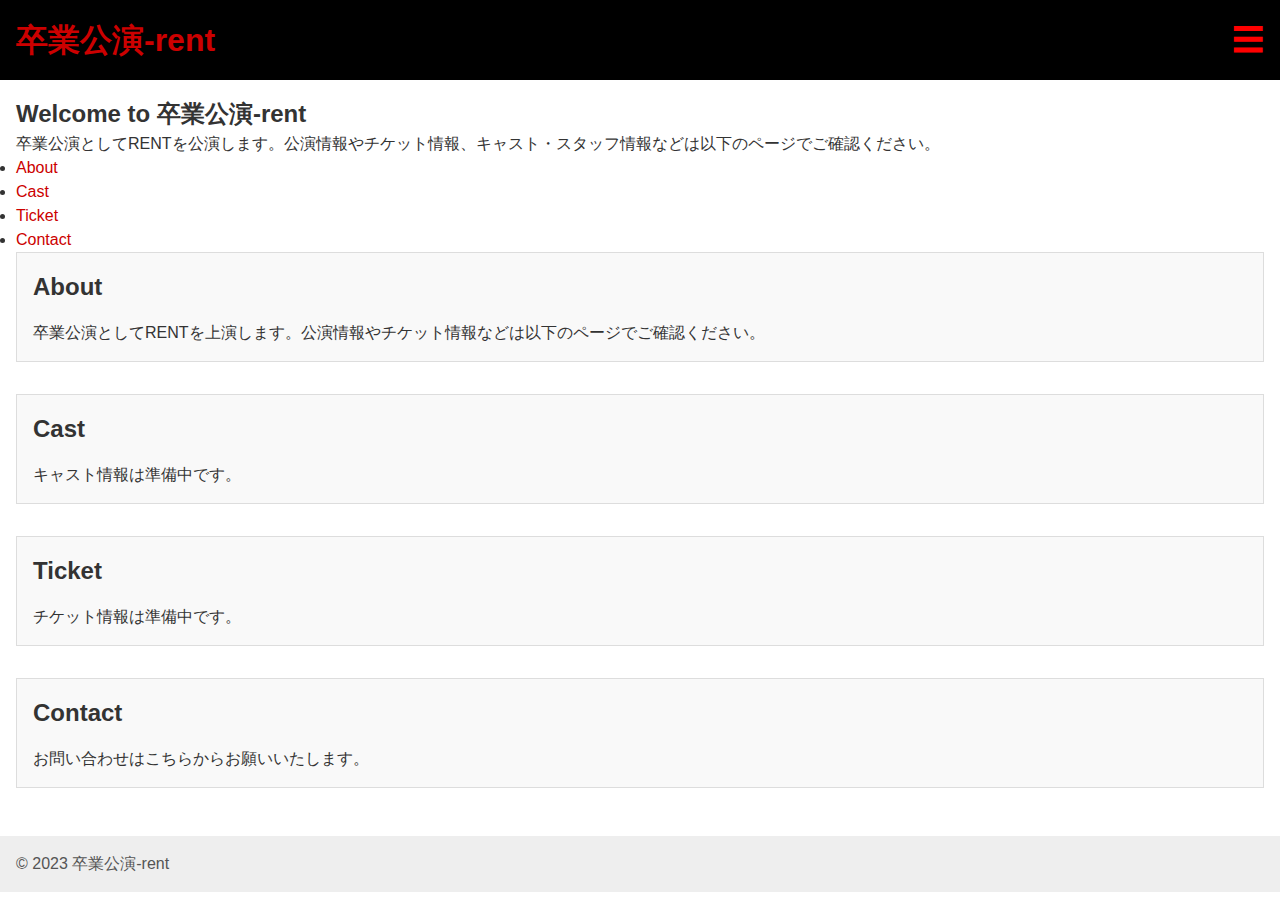
<file: test/index-1.html>
<!DOCTYPE html>
<html lang="ja">
<head>
    <meta charset="UTF-8">
    <title>卒業公演-rent</title>
    <style>
        /* reset styles */
        * {
            box-sizing: border-box;
            margin: 0;
            padding: 0;
        }
    
        /* global styles */
        body {
            font-family: "Helvetica Neue", Helvetica, Arial, sans-serif;
            font-size: 16px;
            line-height: 1.5;
            color: #333;
        }
    
        a {
            color: #c00;
            text-decoration: none;
        }
    
        a:hover {
            text-decoration: underline;
        }
    
        /* header styles */
        header {
            background-color: #000;
            color: #f00;
            display: flex;
            justify-content: space-between;
            align-items: center;
            padding: 1rem;
            /* position: fixed;
            top: 0;
            left: 0;
            right: 0; */
            z-index: 1;
        }
    
        header h1 {
            font-size: 2rem;
        }
    
        nav {
            display: none;
            flex-direction: column;
            position: fixed;
            top: 0;
            right: 0;
            width: 100%;
            height: 100%;
            background-color: #000;
            color: #fff;
            padding: 1rem;
            text-align: center;
        }
    
        nav ul {
            list-style: none;
        }
    
        nav li {
            margin-bottom: 1rem;
        }
    
        .toggle {
            display: none;
        }
    
        .toggle:checked~nav {
            display: flex;
            z-index: 100;
        }
    
        .hamburger {
            display: block;
            font-size: 2rem;
            cursor: pointer;
        }
    
        /* main styles */
        main {
            padding: 1rem;
        }
    
        section {
            margin-bottom: 2rem;
            padding: 1rem;
            background-color: #f9f9f9;
            border: 1px solid #ddd;
        }
    
        section h2 {
            margin-bottom: 1rem;
        }
    
        /* footer styles */
        footer {
            background-color: #eee;
            color: #555;
            display: flex;
            justify-content: space-between;
            align-items: center;
            padding: 1rem;
        }
    
        footer p {
            margin: 0;
        }
    
        footer a {
            color: #333;
        }
    </style>
</head>
<body>
    <header>
        <h1><a href="/">卒業公演-rent</a></h1>
        <label for="toggle" class="hamburger">&#9776;</label>
        <input type="checkbox" id="toggle" class="toggle">
        <nav>
            <ul>
                <li><a href="/#about">About</a></li>
                <li><a href="/#cast">Cast</a></li>
                <li><a href="/#ticket">Ticket</a></li>
                <li><a href="/#contact">Contact</a></li>
            </ul>
        </nav>
    </header>

    <main>
        <h2>Welcome to 卒業公演-rent</h2>
        <p>卒業公演としてRENTを公演します。公演情報やチケット情報、キャスト・スタッフ情報などは以下のページでご確認ください。</p>
        <ul>
            <li><a href="/#about">About</a></li>
            <li><a href="/#cast">Cast</a></li>
            <li><a href="/#ticket">Ticket</a></li>
            <li><a href="/#contact">Contact</a></li>
        </ul>
        <section id="about">
            <h2>About</h2>
            <p>卒業公演としてRENTを上演します。公演情報やチケット情報などは以下のページでご確認ください。</p>
        </section>
        <section id="cast">
            <h2>Cast</h2>
            <p>キャスト情報は準備中です。</p>
        </section>
        <section id="ticket">
            <h2>Ticket</h2>
            <p>チケット情報は準備中です。</p>
        </section>
        <section id="contact">
            <h2>Contact</h2>
            <p>お問い合わせはこちらからお願いいたします。</p>
        </section>
    </main>
    <footer>
        <p>&copy; 2023 卒業公演-rent</p>
    </footer>
</body>
</html>
</file>
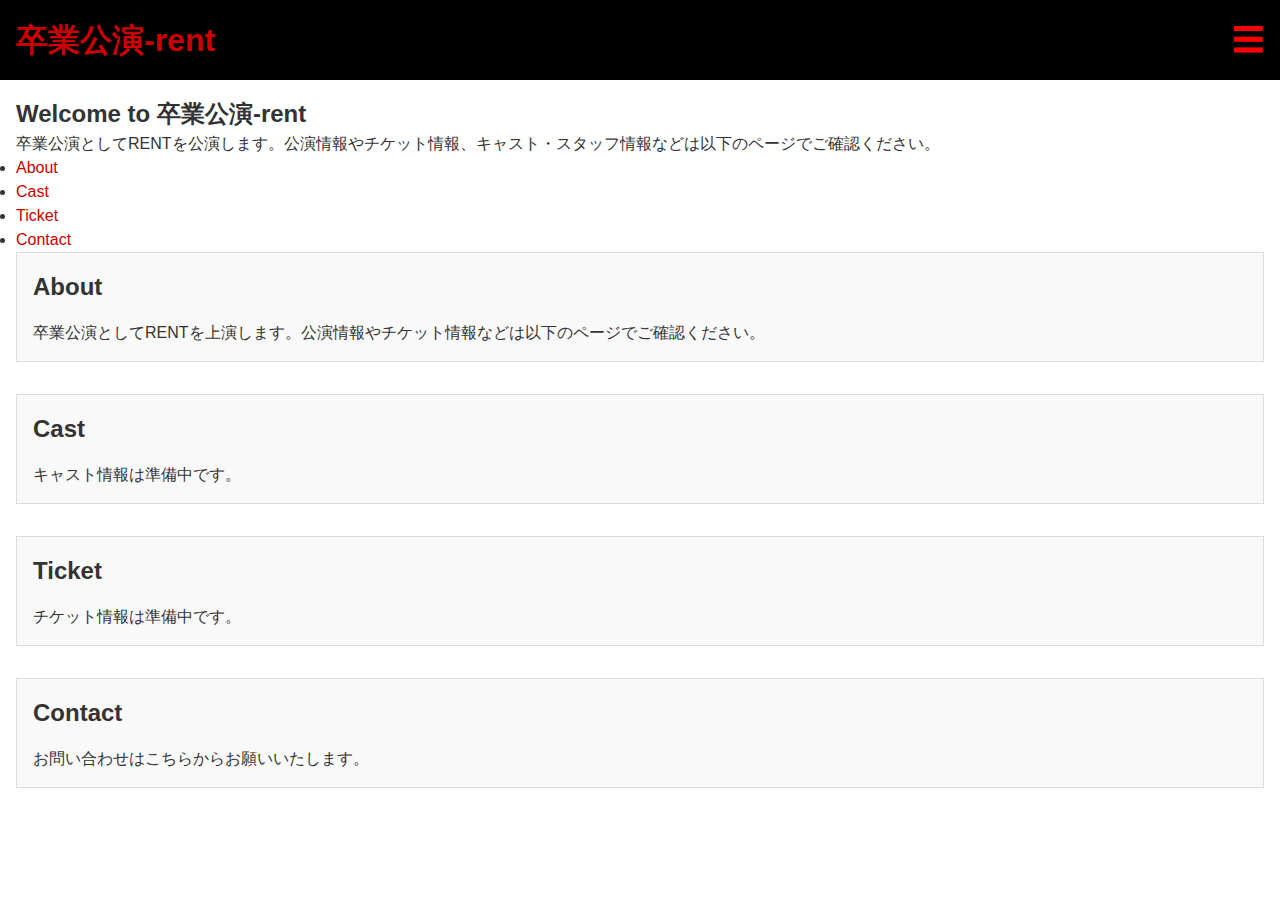
<file: test/index-2.html>
<!DOCTYPE html>
<html lang="ja">

<head>
    <meta charset="UTF-8">
    <title>卒業公演-rent</title>
    <style>
        /* reset styles */
        * {
            box-sizing: border-box;
            margin: 0;
            padding: 0;
        }

        /* global styles */
        body {
            font-family: "Helvetica Neue", Helvetica, Arial, sans-serif;
            font-size: 16px;
            line-height: 1.5;
            color: #333;
        }

        a {
            color: #c00;
            text-decoration: none;
        }

        a:hover {
            text-decoration: underline;
        }

        /* header styles */
        header {
            background-color: #000;
            color: #f00;
            display: flex;
            justify-content: space-between;
            align-items: center;
            padding: 1rem;
        }

        header h1 {
            font-size: 2rem;
        }

        nav {
            display: none;
            flex-direction: column;
            position: absolute;
            top: 5rem;
            right: 1rem;
            background-color: #000;
            color: #fff;
            padding: 1rem;
        }

        nav ul {
            list-style: none;
        }

        nav li {
            margin-bottom: 1rem;
        }

        .toggle {
            display: none;
        }

        .toggle:checked~nav {
            display: flex;
        }

        .hamburger {
            display: block;
            font-size: 2rem;
            cursor: pointer;
        }

        /* main styles */
        main {
            padding: 1rem;
        }

        section {
            margin-bottom: 2rem;
            padding: 1rem;
            background-color: #f9f9f9;
            border: 1px solid #ddd;
        }

        section h2 {
            margin-bottom: 1rem;
        }

        /* footer styles */
        footer {
            background-color: #eee;
            color: #555;
            display: flex;
            justify-content: space-between;
            align-items: center;
            padding: 1rem;
        }

        footer p {
            margin: 0;
        }

        footer a {
            color: #333;
        }
    </style>
</head>

<body>
    <header>
        <h1><a href="/">卒業公演-rent</a></h1>
        <label for="toggle" class="hamburger">&#9776;</label>
        <input type="checkbox" id="toggle" class="toggle">
        <nav>
            <ul>
                <li><a href="/#about">About</a></li>
                <li><a href="/#cast">Cast</a></li>
                <li><a href="/#ticket">Ticket</a></li>
                <li><a href="/#contact">Contact</a></li>
            </ul>
        </nav>
    </header>
    <main>
        <h2>Welcome to 卒業公演-rent</h2>
        <p>卒業公演としてRENTを公演します。公演情報やチケット情報、キャスト・スタッフ情報などは以下のページでご確認ください。</p>
        <ul>
            <li><a href="/#about">About</a></li>
            <li><a href="/#cast">Cast</a></li>
            <li><a href="/#ticket">Ticket</a></li>
            <li><a href="/#contact">Contact</a></li>
        </ul>
        <section id="about">
            <h2>About</h2>
            <p>卒業公演としてRENTを上演します。公演情報やチケット情報などは以下のページでご確認ください。</p>
        </section>
        <section id="cast">
            <h2>Cast</h2>
            <p>キャスト情報は準備中です。</p>
        </section>
        <section id="ticket">
            <h2>Ticket</h2>
            <p>チケット情報は準備中です。</p>
        </section>
        <section id="contact">
            <h2>Contact</h2>
            <p>お問い合わせはこちらからお願いいたします。</p>
        </section>
    </main>
</file>
